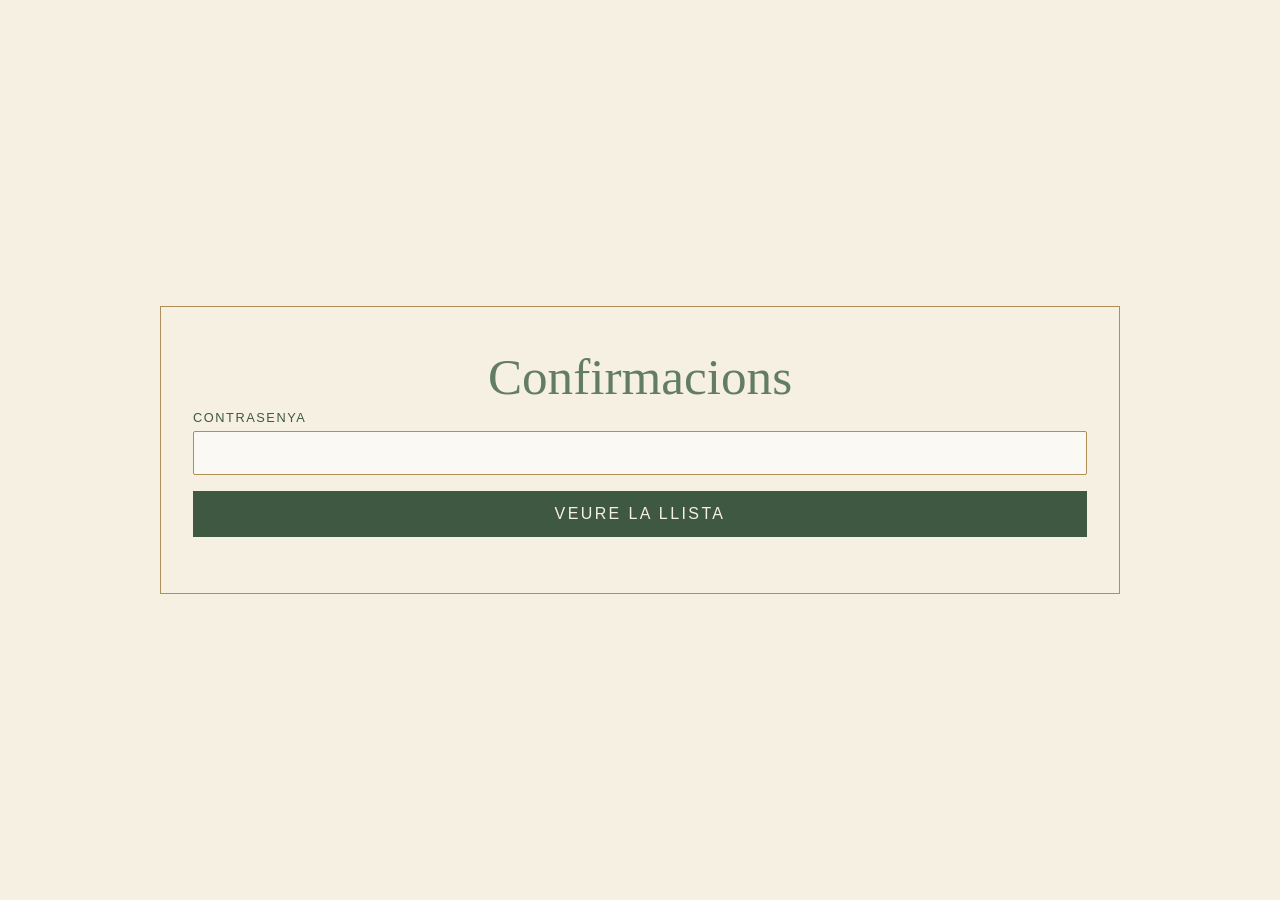
<file: admin.html>
<!doctype html>
<html lang="ca">
<head>
<meta charset="utf-8">
<meta name="viewport" content="width=device-width,initial-scale=1">
<title>Llista de confirmacions</title>
<meta name="robots" content="noindex,nofollow">
<link rel="stylesheet" href="style.css?v=3">
</head>
<body>
<main class="card wide">
  <h1>Confirmacions</h1>
  <form id="login">
    <div>
      <label for="clau">Contrasenya</label>
      <input type="password" id="clau" required autocomplete="current-password">
    </div>
    <button type="submit">Veure la llista</button>
  </form>
  <div id="res" class="msg"></div>
  <div id="data" class="hidden">
    <div class="stats" id="stats"></div>
    <div class="tablewrap"><table>
      <thead><tr><th>Nom i cognoms</th><th>Assisteix</th><th>Al·lèrgies</th><th>Confirmat per</th><th>Missatge</th><th>Data</th></tr></thead>
      <tbody id="rows"></tbody>
    </table></div>
  </div>
</main>
<script src="config.js"></script>
<script>
const esc = s => String(s ?? '').replace(/[&<>"']/g, c => ({'&':'&amp;','<':'&lt;','>':'&gt;','"':'&quot;',"'":'&#39;'}[c]));
document.getElementById('login').addEventListener('submit', async e => {
  e.preventDefault();
  const res = document.getElementById('res'); res.className = 'msg'; res.textContent = 'Carregant…';
  try {
    const r = await fetch(window.SCRIPT_URL + '?clau=' + encodeURIComponent(document.getElementById('clau').value));
    const j = await r.json();
    if (!j.ok) throw new Error();
    const rows = j.rows;
    const si = rows.filter(x => x.assistencia === 'Sí'), no = rows.filter(x => x.assistencia === 'No');
    document.getElementById('stats').innerHTML =
      `<div class="stat"><b>${si.length}</b>persones confirmades</div><div class="stat"><b>${no.length}</b>no vindran</div><div class="stat"><b>${si.filter(x => x.alergies).length}</b>amb al·lèrgies</div>`;
    document.getElementById('rows').innerHTML = rows.map(x =>
      `<tr><td>${esc(x.nom)}</td><td>${esc(x.assistencia)}</td><td>${esc(x.alergies)}</td><td>${esc(x.grup)}</td><td>${esc(x.missatge)}</td><td>${esc(x.data)}</td></tr>`).join('');
    document.getElementById('login').classList.add('hidden');
    document.getElementById('data').classList.remove('hidden');
    res.textContent = '';
  } catch (err) {
    res.className = 'msg err'; res.textContent = 'Contrasenya incorrecta o error de connexió.';
  }
});
</script>
</body>
</html>
</file>
<file: style.css>
:root{--green:#627d64;--dgreen:#3f5842;--gold:#b08e57;--cream:#f6f0e2;--sage:#dfe6d8;--ink:#2f3b31}
*{box-sizing:border-box}
body{margin:0;background:var(--cream);color:var(--ink);font-family:"Avenir Next",Avenir,"Helvetica Neue",Arial,sans-serif;min-height:100vh;display:flex;align-items:center;justify-content:center;padding:24px}
.card{position:relative;width:100%;max-width:640px;border:1.5px solid var(--gold);padding:40px 32px;background:var(--cream);text-align:center}
.card.wide{max-width:960px}
h1{font-family:"Snell Roundhand","Brush Script MT",cursive;font-weight:400;color:var(--green);font-size:3.2rem;margin:0 0 4px}
.date{letter-spacing:.35em;color:var(--gold);font-size:.85rem;margin-bottom:8px}
.sub{font-family:Didot,"Playfair Display",Georgia,serif;margin:0 0 24px;line-height:1.5}
.map{width:140px;opacity:.9;margin:0 auto 16px;display:block}
form{text-align:left;display:grid;gap:16px}
label{font-size:.8rem;letter-spacing:.12em;text-transform:uppercase;color:var(--dgreen);display:block;margin-bottom:6px}
input[type=text],input[type=number],input[type=password],textarea{width:100%;padding:12px;border:1px solid var(--gold);background:#fff9;font:inherit;color:var(--ink);border-radius:2px}
textarea{min-height:80px;resize:vertical}
.choice{display:grid;grid-template-columns:1fr 1fr;gap:12px}
.choice input{position:absolute;opacity:0}
.choice label{margin:0;padding:14px;border:1px solid var(--green);text-align:center;cursor:pointer;letter-spacing:.05em;text-transform:none;font-size:1rem;color:var(--green)}
.choice input:checked+label{background:var(--green);color:var(--cream)}
.choice input:focus-visible+label{outline:2px solid var(--gold)}
button{padding:14px;background:var(--dgreen);color:var(--cream);border:0;font:inherit;letter-spacing:.15em;text-transform:uppercase;cursor:pointer}
button:disabled{opacity:.6}
.msg{margin-top:16px;font-family:Didot,Georgia,serif;font-size:1.15rem}
.err{color:#9a3b2e}
.hidden{display:none}
.stats{display:flex;gap:12px;justify-content:center;flex-wrap:wrap;margin:16px 0}
.stat{border:1px solid var(--gold);padding:10px 18px}
.stat b{display:block;font-size:1.6rem;color:var(--green)}
table{width:100%;border-collapse:collapse;text-align:left;font-size:.95rem}
th,td{padding:8px 10px;border-bottom:1px solid #b08e5755;vertical-align:top}
th{font-size:.75rem;letter-spacing:.12em;text-transform:uppercase;color:var(--dgreen)}
.tablewrap{overflow-x:auto}
td{white-space:pre-line}
</file>
